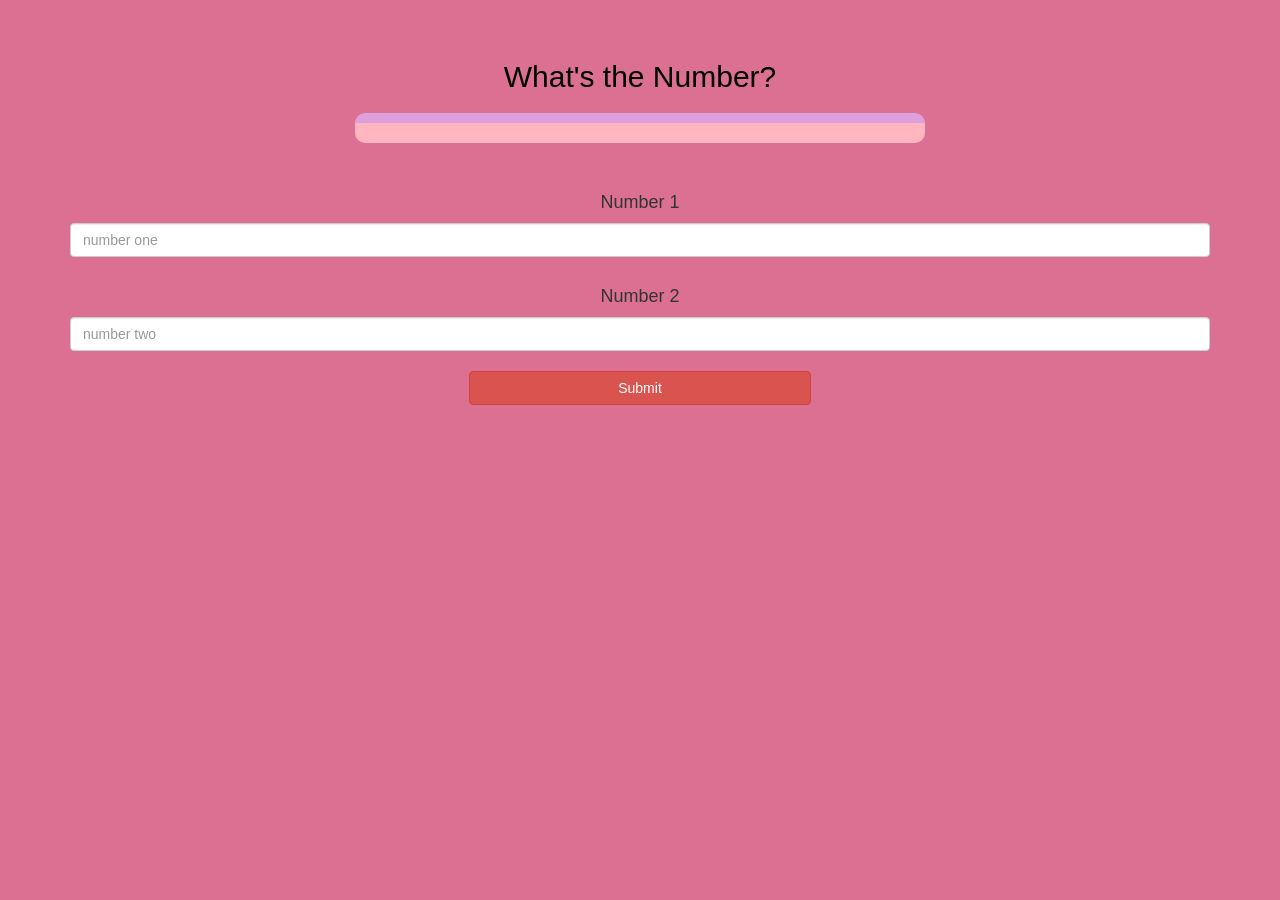
<file: game_page.html>
<html>
<head>
	<title>Math Quiz</title>

<meta name="viewport" content="width=device-width, initial-scale=1">
<link rel="stylesheet" href="https://maxcdn.bootstrapcdn.com/bootstrap/3.4.0/css/bootstrap.min.css">
<script src="https://ajax.googleapis.com/ajax/libs/jquery/3.4.1/jquery.min.js"></script>
<script src="https://maxcdn.bootstrapcdn.com/bootstrap/3.4.0/js/bootstrap.min.js"></script>

<link rel="stylesheet" type="text/css" href="game.css">
</head>
<body>
<h4 id="Books"></h4> <span id="Books_score"></span> 
<br>
<h4 id="Reading"></h4> <span id="Reading_score"></span>
<div class="container">
	<center>
		<h2 style="color: rgb(0, 0, 0);">What's the Number?</h2>
		<h3 id="Question_turn"></h3>
		<h3 id="Answer_turn"></h3>
		<div id="output" class="col-lg-6 "></div>
		<br>
		<br>

		<h4>Number 1</h4>
		<input type="text" id="number1" class="form-control" placeholder="number one">
		<br>
		<h4>Number 2</h4>
		<input type="text" id="number2" class="form-control" placeholder="number two">
		<br>
		<button onclick="send()" class="btn btn-danger" style="width: 30%;">Submit</button>

	</center>
</div>

<script src="game_page.js"></script>
</body>
</html>
</file>
<file: game.css>
body
{
	background-color: palevioletred;
	font-family: 'Segoe UI', Tahoma, Geneva, Verdana, sans-serif;
	border:khaki;
}

	.login_div1 , .login_div2
	{
		background: lightcoral;
		padding: 10px;
		float: none;
		border-radius: 15px;
	}


#player1_name , #player2_name
{
	display: inline-block;
	margin-left: 20px;
}
#word
{
	width: 60%;
}
#word_display
{
	letter-spacing: 5px;
}
#output
{
background:lightpink;
border-radius: 10px;
border-top: 10px solid plum;
padding: 10px;
float: none;
text-align: left;
}
</file>
